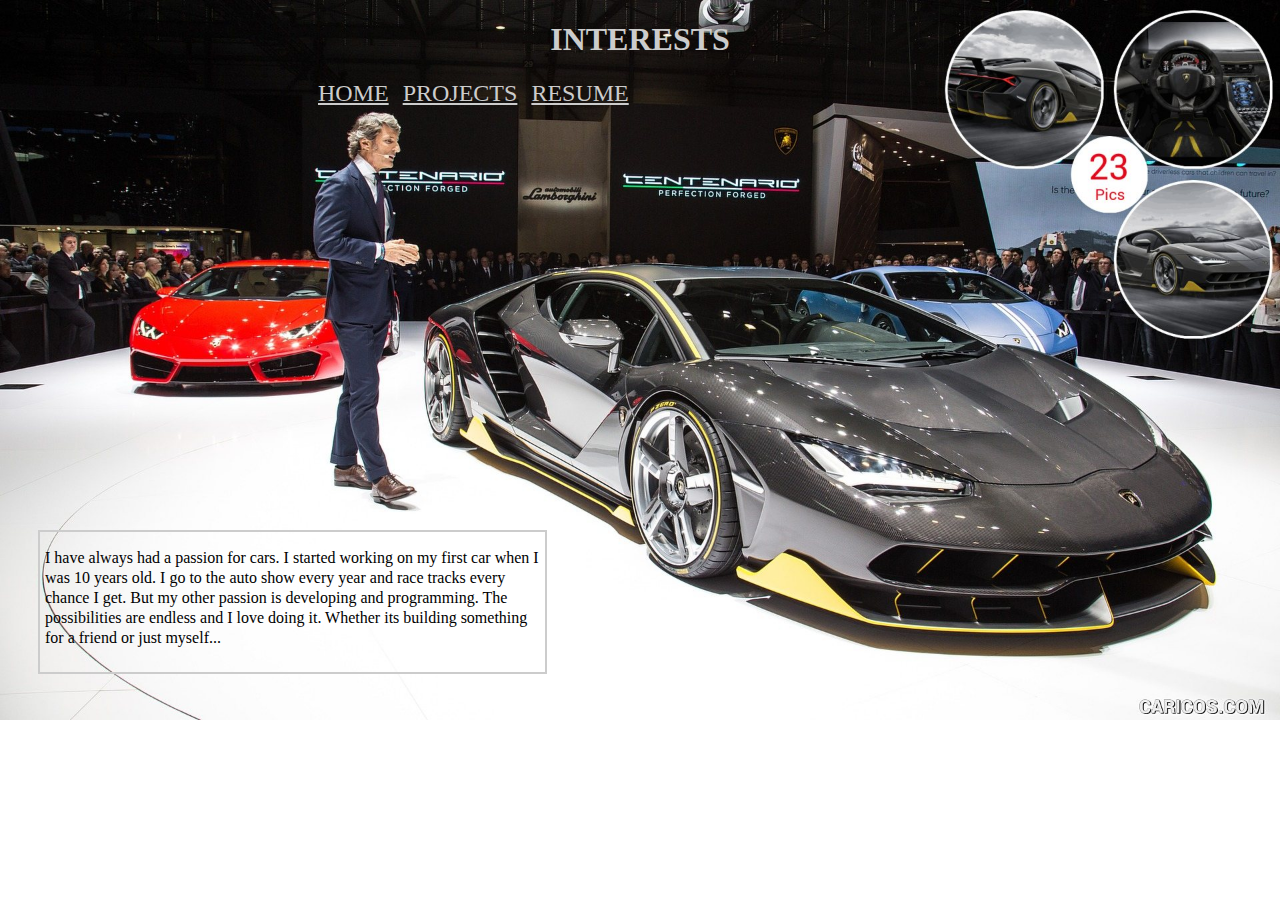
<file: interests/interests.html>
<!DOCTYPE html>
<html>
  <head>
    <meta charset="utf-8">
    <title>Interests</title>
    <link rel="stylesheet" href="../interests/styles.css">
  </head>
  <body>
    <div id="interContainer">
      <h1>INTERESTS</h1>
      <nav>
        <a href="../index.html">HOME</a>
        <a href="../profile/profile.html">PROJECTS</a>
        <a href="../resume/resume.html">RESUME</a>
      </nav>
    </div>
    <div class="text">
      <p>I have always had a passion for cars. I started working on my first car when I was 10 years old. I go to the auto show every year and race tracks every chance I get. But my other passion is developing and programming. The possibilities are endless and I love doing it. Whether its building something for a friend or just myself...</p>
    </div>

  </body>
</html>
</file>
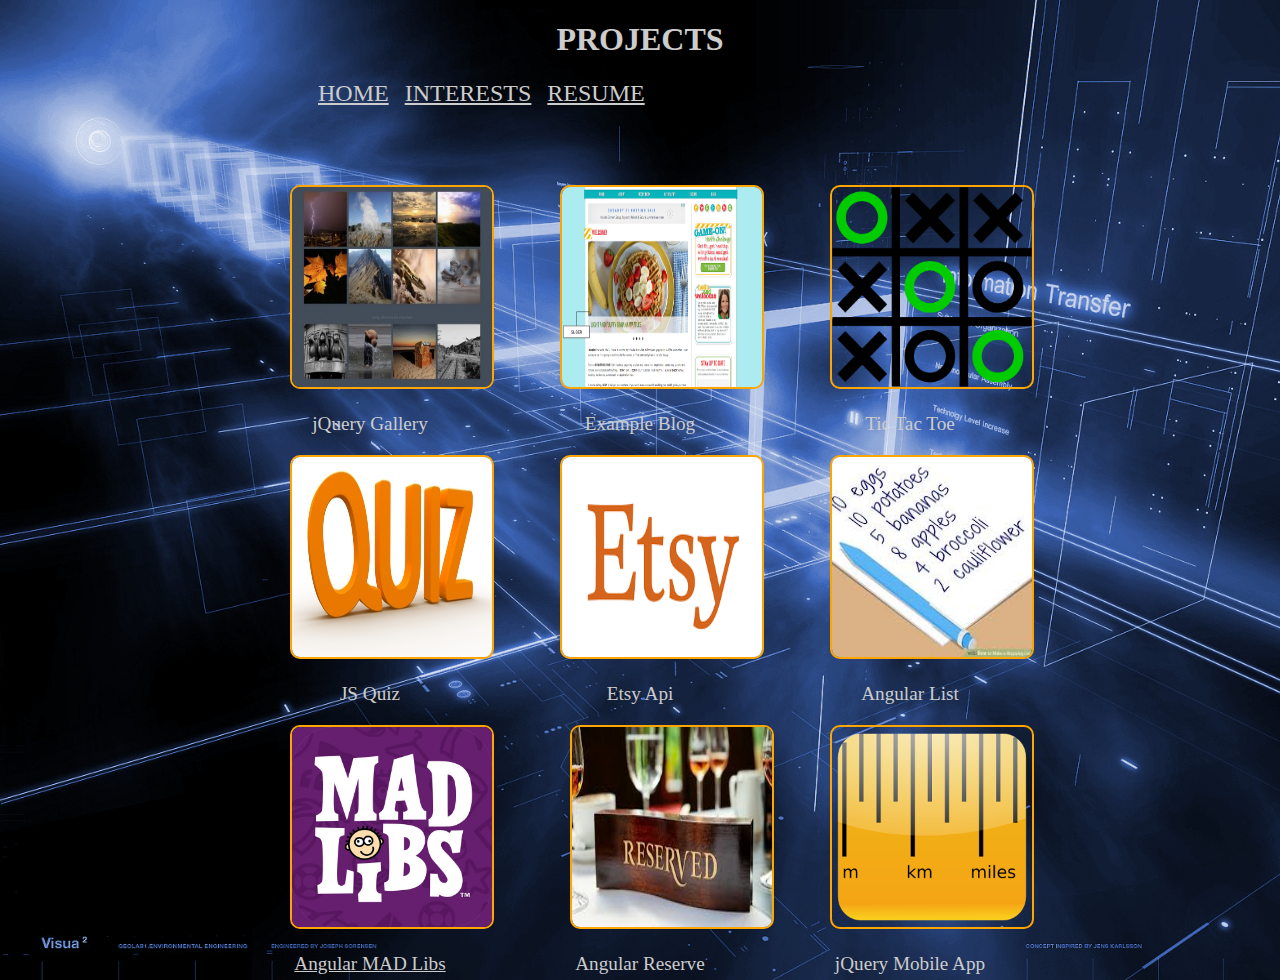
<file: profile/profile.html>
<!DOCTYPE html>
<html>
  <head>
    <meta charset="utf-8">
    <title>Profile</title>
    <link rel="stylesheet" href="../profile/styles.css">
  </head>
  <body>
    <div id="container">
      <h1>PROJECTS</h1>
      <nav>
        <a href="../index.html">HOME</a>
        <a href="../interests/interests.html">INTERESTS</a>
        <a href="../resume/resume.html">RESUME</a>
      </nav>
      <div class="project1">
        <div class="one">
          <a href="https://alexpham688.github.io/jQueryGallery/." target="_blank"><img src="../profile/img/lighthouse.jpg" height="200" width="200"alt="lighthouse image"></a>
          <p>jQuery Gallery</p>
        </div>
        <div class="one">
          <a href="https://alexpham688.github.io/AlexBlog/" target="_blank"><img src="../profile/img/blog.png" height="200" width="200"alt="blog image"></a>
          <p>Example Blog</p>
        </div>
        <div class="one">
          <a href="https://alexpham688.github.io/TicTacToe/" target="_blank"><img src="../profile/img/ticTac.png" height="200" width="200"alt="tic tac toe "></a>
          <p>Tic Tac Toe</p>
        </div>
      </div>
      <div class="project2">
        <div class="one">
          <a href="https://alexpham688.github.io/javascript_quiz/" target="_blank"><img src="../profile/img/quiz.jpg" height="200" width="200"alt="quiz"></a>
          <p>JS Quiz</p>
        </div>
        <div class="one">
          <a href="https://alexpham688.github.io/etsy-project/" target="_blank"><img src="../profile/img/etsy.png" width="200" height="200"alt="etsy"></a>
          <p>Etsy Api</p>
        </div>
        <div class="one">
          <a href="https://alexpham688.github.io/angular_list/." target="_blank"><img src="../profile/img/list.jpg" alt="list image" width="200" height="200"></a>
          <p>Angular List</p>
        </div>
      </div>
      <div class="project3">
        <div class="one">
          <a href="https://alexpham688.github.io/lab15_madLib/#!/input" target="_blank"><img src="../profile/img/tag.jpg" alt="madlibs"
          width="200" height="200"</a>
          <p>Angular MAD Libs</p>
        </div>
        <div class="one">
          <a href="https://alexpham688.github.io/angRSVP/" target="_blank">
          <img src="../profile/img/reserved.jpg" alt="reserved image" width="200" height="200"></a>
          <p>Angular Reserve</p>
        </div>
        <div class="one">
          <a href=" https://alexpham688.github.io/distanceTracker/" target="_blank">
          <img src="../profile/img/distance.png" alt="distance ruler" width="200" height="200"></a>
          <p>jQuery Mobile App</p>
        </div>
      </div>
    </div>

  </body>
</html>
</file>
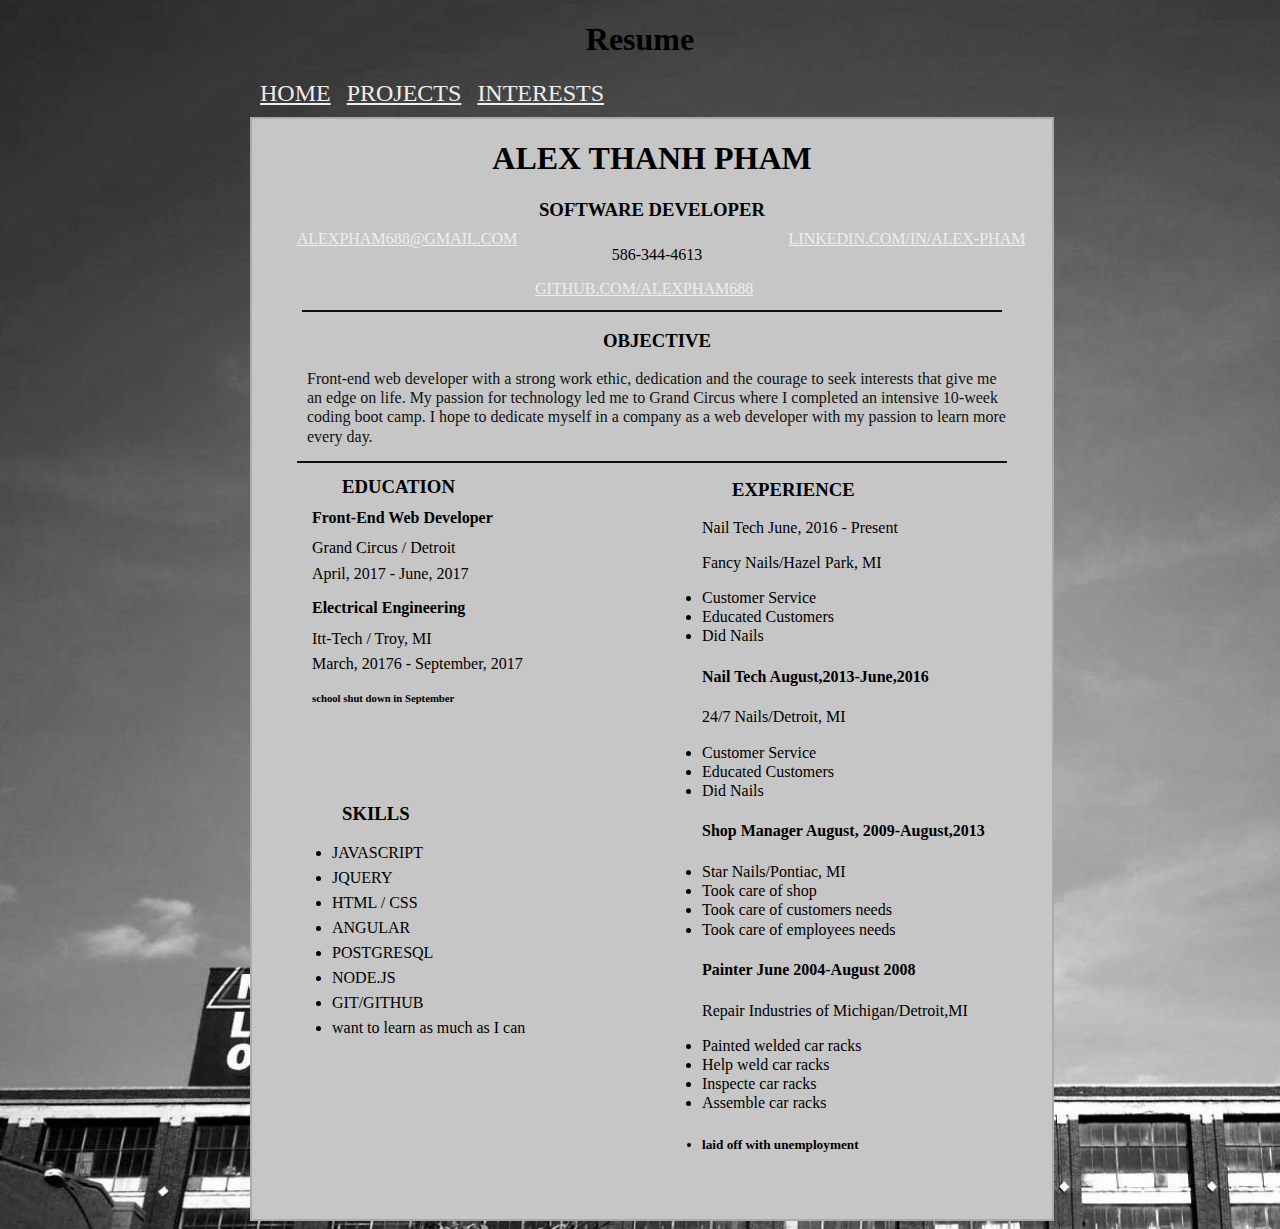
<file: resume/resume.html>
<!DOCTYPE html>
<html>
  <head>
    <meta charset="utf-8">
    <title>Resume Page</title>
    <link rel="stylesheet" href="../resume/styles.css">
  </head>
  <body>
    <div id="resumeContainer">
      <h1 class="resume">Resume</h1>
      <nav class="resumeNav">
        <a href="../index.html">HOME</a>
        <a href="../profile/profile.html">PROJECTS</a>
        <a href="../interests/interests.html">INTERESTS</a>
      </nav>
      <div class="resumeForm">
        <div class="header">
          <h1>ALEX THANH PHAM</h1>
          <h3>SOFTWARE DEVELOPER</h3>
        </div>
        <div class="links">
          <div class="link">
            <a href="mailto:Alexpham688@gmail.com">ALEXPHAM688@GMAIL.COM</a>
          </div>
          <div class="link">
            <p>586-344-4613</p>
          </div>
          <div class="link">
            <a href="https://www.linkedin.com/in/alex-pham/" target="_blank">LINKEDIN.COM/IN/ALEX-PHAM</a>
          </div>
        </div>
          <div class="link1">
            <a href="http://github.com/Alexpham688/" target="_blank">GITHUB.COM/ALEXPHAM688</a>
          </div>
          <div class="summary">
              <h3>OBJECTIVE</h3>
              <p>Front-end web developer with a strong work ethic, dedication and the courage to seek interests that give me an edge on life. My passion for technology led me to Grand Circus where I completed an intensive 10-week coding boot camp. I hope to dedicate myself in a company as a web developer with my passion to learn more every day. </p>
          </div>
          <div class="educ">
            <h3>EDUCATION</h3>
            <h4>Front-End Web Developer</h4>
              <p>Grand Circus / Detroit</p>
              <p>April, 2017 - June, 2017 </p>
            <h3></h3>
          </div>
          <div class="educ1">
            <h4>Electrical Engineering</h4>
              <p>Itt-Tech / Troy, MI</p>
              <p>March, 20176 - September, 2017</p>
            <h6>school shut down in September</h6>
          </div>
          <div class="educ2">
            <h3>SKILLS</h3>
            <ul>
                <li>JAVASCRIPT</li>
                <li>JQUERY</li>
                <li>HTML / CSS</li>
                <li>ANGULAR</li>
                <li>POSTGRESQL</li>
                <li>NODE.JS</li>
                <li>GIT/GITHUB</li>
                <li>want to learn as much as I can</li>
            </ul>
          </div>
          <div class="jobs">
            <h3>EXPERIENCE</h3>
            <p>Nail Tech June, 2016 - Present</p>
              <p>Fancy Nails/Hazel Park, MI</p>
              <li>Customer Service</li>
              <li>Educated Customers</li>
              <li>Did Nails</li>
            <h4>Nail Tech August,2013-June,2016</h4>
            <p>24/7 Nails/Detroit, MI</p>
              <li>Customer Service</li>
              <li>Educated Customers</li>
              <li>Did Nails</li>
            <h4>Shop Manager August, 2009-August,2013</h4>
              <li>Star Nails/Pontiac, MI</li>
              <li>Took care of shop</li>
              <li>Took care of customers needs</li>
              <li>Took care of employees needs</li>
            <h4>Painter June 2004-August 2008</h4>
            <p>Repair Industries of Michigan/Detroit,MI</p>
              <li>Painted welded car racks</li>
              <li>Help weld car racks</li>
              <li>Inspecte car racks</li>
              <li>Assemble car racks</li>
            <h5><li>laid off with unemployment</li></h5>
          </div>
        </div>
      </div>
  </body>
</html>
</file>
<file: interests/styles.css>
body {
  background: url("img/show.jpg");
  background-size: cover;
  background-repeat: no-repeat;
}
.interContainer {
  margin: 0 auto;
  font-family: "palatino", times, serif;
}
h1 {
  font-size: 2em;
  font-family: "palatino", times, serif;
  text-align: center;
  color: #ccc;
}
nav {
  height: 50px;
  width: 400px;
  margin-left: 300px;
  color: #ccc;

}
nav a:hover {
  color: #7DA3FC;
  transition: all 0.3s ease-in-out;
}
a {
  font-size: 1.5em;
  font-family: "palatino", times, serif;
  padding-left: 10px;
  color: #ccc;
  cursor: pointer;
}
.text {
  font-size: 1em;
  font-family: "palatino",times, serif;
  width: 500px;
  height: 140px;
  margin-top: 400px;
  margin-left: 30px;
  line-height: 20px;
  border: 2px solid #ccc;
  padding-left: 5px;
}
</file>
<file: profile/styles.css>
body {
  background: url('img/tech.jpg');
  background-size: cover;
}
h1 {
  font-family: "palatino",times, serif;
  font-size: 2em;
  text-align: center;
  color: #ccc;
}
nav {
  width: 400px;
  height: 70px;
  margin-left: 300px;
  color: #ccc;
  font-size: 1.5em;
  cursor: pointer;
}
nav a:hover {
  color: #7DA3FC;
  transition: all 0.3s ease-in-out;
}
a {
  padding-left: 10px;
  color: #ccc;
}
.project1 {
  width: 900px;
  height: 250px;
  margin: 20px auto;
}
.one {
  width: 180px;
  height: 180px;
  color: #ccc;
  text-align: center;
  display: inline;
  float: left;
  font-size: 1.2em;
  font-family: "palatino",times, serif;
  margin-left: 90px;
  margin-top: 15px;
}
.project2 {
  width: 900px;
  height: 250px;
  margin: 20px auto;
}
img {
  border-radius: 10px;
  border: 2px solid orange;
}
.project3 {
  width: 900px;
  height: 250px;
  margin: 20px auto;
}
@media (max-width: 800px) {
  #container {
  width: 100%;
  }
}
@media (max-width: 500px) {
  #container {
    width:48%;
  }
}
</file>
<file: resume/styles.css>
.resume {
  text-align: center;
  font-weight: bold;
  font-size: 2em;
  color: #000;
}
#resumeContainer {
  margin: 0 auto;
  width: 780px;
  height: auto;
  position: relative;

}
.resumeNav {
  font-size: 1.5em;
  padding-bottom: 10px;

}
.resumeNav a {
  padding-left: 10px;
  color:#eee;
  cursor: pointer;
}
body {
  background: url(img/resume.jpg);
  background-size: cover;
  font-family: "palatino", times, serif;
  background-repeat: no-repeat;
}
.resumeForm {
  width: 800px;
  height: 1100px;
  border: 2px solid #aaa;
  margin-left: 0 auto;
  background-color: #C6C6C6;
}
.links {
  margin: 0 auto;
  text-align: center;
  width: 830px;
  height: 40px;
  margin-left: 30px;
}
.link {
  display: inline;
  float: left;
  height: 50px;
  width: 250px;
  text-align: center;
  margin-top: 30px;
}
.link1 {
  height: 60px;
  width: 700px;
  margin: 0 auto;
  border-bottom: 2px solid #111;
  padding-bottom: 10px;
}
.link1 a {
  margin-left: 233px;

}
.header {
  width: 700px;
  height: 60px;
  margin: 0 auto;
  text-align: center;
}
a:hover {
  color: #7DA3FC;
  transition: all 0.3s ease-in-out;
  cursor: pointer;
}
a {
  color: #eee;
}
.summary {
  border-bottom: 2px solid #111;;
  height: 130px;
  width: 700px;
  margin: 0 auto;
  padding-left: 10px;
  color: #111;
  line-height: 1.2em;
}
.summary h3 {
  text-align: center;
}
h3 {
  color: #000;
}
.educ {
  height: 100px;
  width: 300px;
  line-height: .6em;
  padding-left: 60px;
}
.educ h3 {
  margin-left: 30px;
}
.educ1 {
  height: 100px;
  width: 300px;
  line-height: .6em;
  margin-top: 10px;
  padding-left: 60px;
}
.educ2 {
  height: 100px;
  width: 300px;
  margin-top: 20px;
  padding-left: 60px;
  margin-top: 100px;
}
.educ2 h3 {
  margin-left: 30px;
}
.educ2 li{
  margin-top: 7px;
  margin-left: -20px;
}
.jobs {
  height: 250px;
  width: 350px;
  float: right;
  position: relative;
  margin-top: -442px;
  line-height: 1.2em;
}
.jobs h3 {
  margin-left: 30px;
}
</file>
